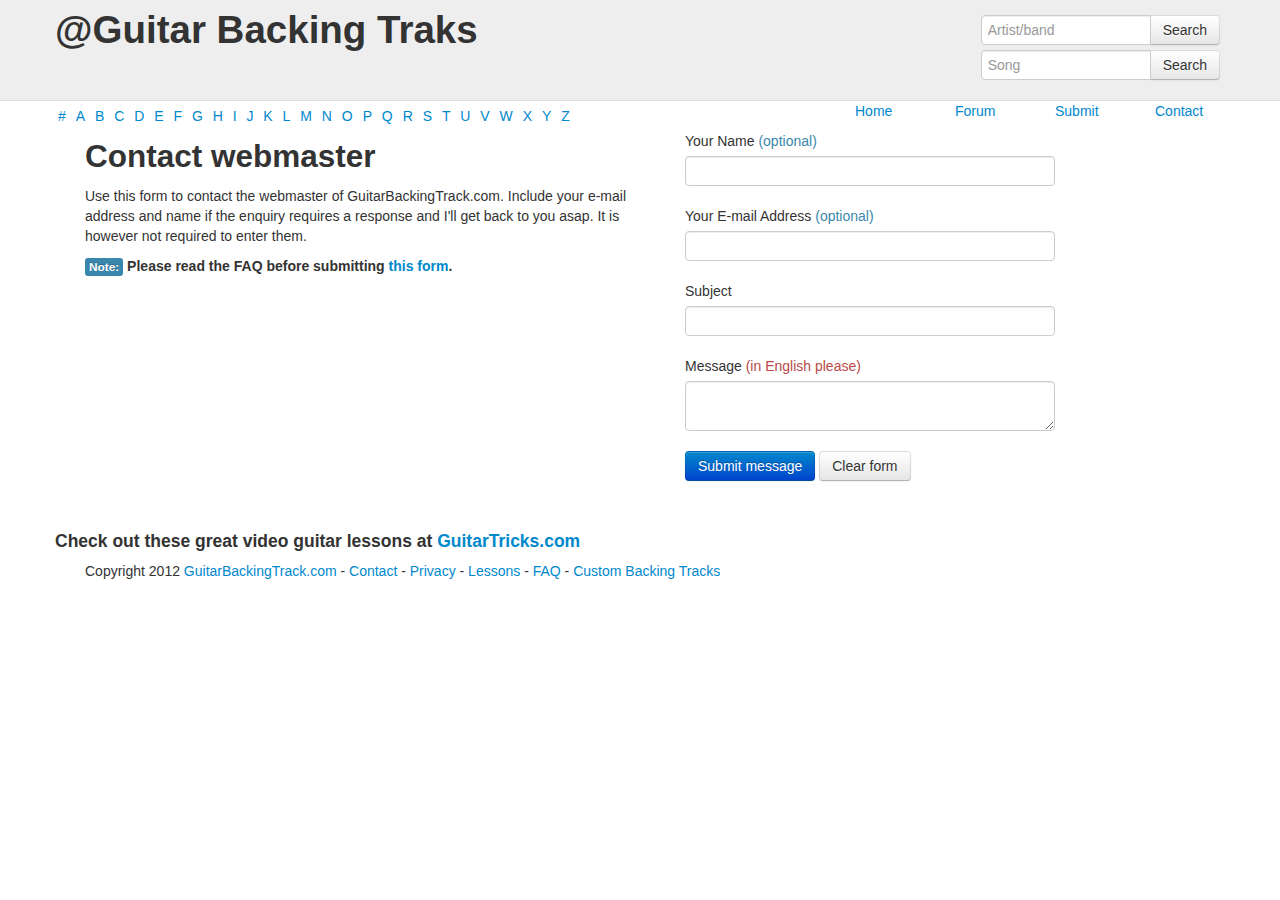
<file: contact.html>
<!DOCTYPE html>
<html lang="en"><head>
<meta http-equiv="content-type" content="text/html; charset=UTF-8">
	<title>@Contact</title>
	<meta charset="UTF-8">
	<meta name="description" content="">
	<meta name="keywords" content="">
	<meta name="author" content="">
	<meta name="viewport" content="width=device-width, initial-scale=1.0">
	<!-- bootstrap -->
	<link rel="stylesheet" type="text/css" href="contact_arquivos/bootstrap.css">
	<link rel="stylesheet" type="text/css" href="contact_arquivos/bootstrap_002.css">
	<link rel="stylesheet" type="text/css" href="contact_arquivos/bootstrap-responsive.css">
	<link rel="stylesheet" type="text/css" href="contact_arquivos/bootstrap-responsive_002.css">
	<!-- Your stuff -->
	<link rel="stylesheet" type="text/css" href="contact_arquivos/css.css">
  <!-- Include Sidr bundled CSS theme -->
  <link rel="stylesheet" href="contact_arquivos/jquery.css">
  <!-- Include jQuery -->
  <script type="text/javascript" src="contact_arquivos/jquery.js"></script>
  <!-- Include the Sidr JS -->
  <script src="contact_arquivos/jquery_002.js"></script>
	<style type="text/css" media="screen">
		.header{ padding-top: 10px; background-color: #eee; border-bottom: 1px solid #ddd;}
		.header h1, .header nav{ display: inline;}
		.input-append{ margin: 5px; }
		.menu-alfa a{text-decoration: none; padding: 3px;}
		nav .menu .menu-alfa{padding-top: 5px;}
		nav li{list-style: none;}
	</style>
<style class="firebugResetStyles" type="text/css" charset="utf-8">/* See license.txt for terms of usage */
/** reset styling **/
.firebugResetStyles {
    z-index: 2147483646 !important;
    top: 0 !important;
    left: 0 !important;
    display: block !important;
    border: 0 none !important;
    margin: 0 !important;
    padding: 0 !important;
    outline: 0 !important;
    min-width: 0 !important;
    max-width: none !important;
    min-height: 0 !important;
    max-height: none !important;
    position: fixed !important;
    transform: rotate(0deg) !important;
    transform-origin: 50% 50% !important;
    border-radius: 0 !important;
    box-shadow: none !important;
    background: transparent none !important;
    pointer-events: none !important;
    white-space: normal !important;
}
style.firebugResetStyles {
    display: none !important;
}

.firebugBlockBackgroundColor {
    background-color: transparent !important;
}

.firebugResetStyles:before, .firebugResetStyles:after {
    content: "" !important;
}
/**actual styling to be modified by firebug theme**/
.firebugCanvas {
    display: none !important;
}

/* * * * * * * * * * * * * * * * * * * * * * * * * * * * * * * * * * * * * * * * * * * * * * * * */
.firebugLayoutBox {
    width: auto !important;
    position: static !important;
}

.firebugLayoutBoxOffset {
    opacity: 0.8 !important;
    position: fixed !important;
}

.firebugLayoutLine {
    opacity: 0.4 !important;
    background-color: #000000 !important;
}

.firebugLayoutLineLeft, .firebugLayoutLineRight {
    width: 1px !important;
    height: 100% !important;
}

.firebugLayoutLineTop, .firebugLayoutLineBottom {
    width: 100% !important;
    height: 1px !important;
}

.firebugLayoutLineTop {
    margin-top: -1px !important;
    border-top: 1px solid #999999 !important;
}

.firebugLayoutLineRight {
    border-right: 1px solid #999999 !important;
}

.firebugLayoutLineBottom {
    border-bottom: 1px solid #999999 !important;
}

.firebugLayoutLineLeft {
    margin-left: -1px !important;
    border-left: 1px solid #999999 !important;
}

/* * * * * * * * * * * * * * * * * * * * * * * * * * * * * * * * * * * * * * * * * * * * * * * * */
.firebugLayoutBoxParent {
    border-top: 0 none !important;
    border-right: 1px dashed #E00 !important;
    border-bottom: 1px dashed #E00 !important;
    border-left: 0 none !important;
    position: fixed !important;
    width: auto !important;
}

.firebugRuler{
    position: absolute !important;
}

.firebugRulerH {
    top: -15px !important;
    left: 0 !important;
    width: 100% !important;
    height: 14px !important;
    background: url("data:image/png,%89PNG%0D%0A%1A%0A%00%00%00%0DIHDR%00%00%13%88%00%00%00%0E%08%02%00%00%00L%25a%0A%00%00%00%04gAMA%00%00%D6%D8%D4OX2%00%00%00%19tEXtSoftware%00Adobe%20ImageReadyq%C9e%3C%00%00%04%F8IDATx%DA%EC%DD%D1n%E2%3A%00E%D1%80%F8%FF%EF%E2%AF2%95%D0D4%0E%C1%14%B0%8Fa-%E9%3E%CC%9C%87n%B9%81%A6W0%1C%A6i%9A%E7y%0As8%1CT%A9R%A5J%95*U%AAT%A9R%A5J%95*U%AAT%A9R%A5J%95*U%AAT%A9R%A5J%95*U%AAT%A9R%A5J%95*U%AAT%A9R%A5J%95*U%AAT%A9R%A5J%95*U%AATE9%FE%FCw%3E%9F%AF%2B%2F%BA%97%FDT%1D~K(%5C%9D%D5%EA%1B%5C%86%B5%A9%BDU%B5y%80%ED%AB*%03%FAV9%AB%E1%CEj%E7%82%EF%FB%18%BC%AEJ8%AB%FA'%D2%BEU9%D7U%ECc0%E1%A2r%5DynwVi%CFW%7F%BB%17%7Dy%EACU%CD%0E%F0%FA%3BX%FEbV%FEM%9B%2B%AD%BE%AA%E5%95v%AB%AA%E3E5%DCu%15rV9%07%B5%7F%B5w%FCm%BA%BE%AA%FBY%3D%14%F0%EE%C7%60%0EU%AAT%A9R%A5J%95*U%AAT%A9R%A5J%95*U%AAT%A9R%A5J%95*U%AAT%A9R%A5J%95*U%AAT%A9R%A5JU%88%D3%F5%1F%AE%DF%3B%1B%F2%3E%DAUCNa%F92%D02%AC%7Dm%F9%3A%D4%F2%8B6%AE*%BF%5C%C2Ym~9g5%D0Y%95%17%7C%C8c%B0%7C%18%26%9CU%CD%13i%F7%AA%90%B3Z%7D%95%B4%C7%60%E6E%B5%BC%05%B4%FBY%95U%9E%DB%FD%1C%FC%E0%9F%83%7F%BE%17%7DkjMU%E3%03%AC%7CWj%DF%83%9An%BCG%AE%F1%95%96yQ%0Dq%5Dy%00%3Et%B5'%FC6%5DS%95pV%95%01%81%FF'%07%00%00%00%00%00%00%00%00%00%F8x%C7%F0%BE%9COp%5D%C9%7C%AD%E7%E6%EBV%FB%1E%E0(%07%E5%AC%C6%3A%ABi%9C%8F%C6%0E9%AB%C0'%D2%8E%9F%F99%D0E%B5%99%14%F5%0D%CD%7F%24%C6%DEH%B8%E9rV%DFs%DB%D0%F7%00k%FE%1D%84%84%83J%B8%E3%BA%FB%EF%20%84%1C%D7%AD%B0%8E%D7U%C8Y%05%1E%D4t%EF%AD%95Q%BF8w%BF%E9%0A%BF%EB%03%00%00%00%00%00%00%00%00%00%B8vJ%8E%BB%F5%B1u%8Cx%80%E1o%5E%CA9%AB%CB%CB%8E%03%DF%1D%B7T%25%9C%D5(%EFJM8%AB%CC'%D2%B2*%A4s%E7c6%FB%3E%FA%A2%1E%80~%0E%3E%DA%10x%5D%95Uig%15u%15%ED%7C%14%B6%87%A1%3B%FCo8%A8%D8o%D3%ADO%01%EDx%83%1A~%1B%9FpP%A3%DC%C6'%9C%95gK%00%00%00%00%00%00%00%00%00%20%D9%C9%11%D0%C0%40%AF%3F%EE%EE%92%94%D6%16X%B5%BCMH%15%2F%BF%D4%A7%C87%F1%8E%F2%81%AE%AAvzr%DA2%ABV%17%7C%E63%83%E7I%DC%C6%0Bs%1B%EF6%1E%00%00%00%00%00%00%00%00%00%80cr%9CW%FF%7F%C6%01%0E%F1%CE%A5%84%B3%CA%BC%E0%CB%AA%84%CE%F9%BF)%EC%13%08WU%AE%AB%B1%AE%2BO%EC%8E%CBYe%FE%8CN%ABr%5Dy%60~%CFA%0D%F4%AE%D4%BE%C75%CA%EDVB%EA(%B7%F1%09g%E5%D9%12%00%00%00%00%00%00%00%00%00H%F6%EB%13S%E7y%5E%5E%FB%98%F0%22%D1%B2'%A7%F0%92%B1%BC%24z3%AC%7Dm%60%D5%92%B4%7CEUO%5E%F0%AA*%3BU%B9%AE%3E%A0j%94%07%A0%C7%A0%AB%FD%B5%3F%A0%F7%03T%3Dy%D7%F7%D6%D4%C0%AAU%D2%E6%DFt%3F%A8%CC%AA%F2%86%B9%D7%F5%1F%18%E6%01%F8%CC%D5%9E%F0%F3z%88%AA%90%EF%20%00%00%00%00%00%00%00%00%00%C0%A6%D3%EA%CFi%AFb%2C%7BB%0A%2B%C3%1A%D7%06V%D5%07%A8r%5D%3D%D9%A6%CAu%F5%25%CF%A2%99%97zNX%60%95%AB%5DUZ%D5%FBR%03%AB%1C%D4k%9F%3F%BB%5C%FF%81a%AE%AB'%7F%F3%EA%FE%F3z%94%AA%D8%DF%5B%01%00%00%00%00%00%00%00%00%00%8E%FB%F3%F2%B1%1B%8DWU%AAT%A9R%A5J%95*U%AAT%A9R%A5J%95*U%AAT%A9R%A5J%95*U%AAT%A9R%A5J%95*U%AAT%A9R%A5J%95*U%AAT%A9R%A5J%95*U%AAT%A9R%A5J%95*UiU%C7%BBe%E7%F3%B9%CB%AAJ%95*U%AAT%A9R%A5J%95*U%AAT%A9R%A5J%95*U%AAT%A9R%A5J%95*U%AAT%A9R%A5J%95*U%AAT%A9R%A5J%95*U%AAT%A9R%A5J%95*U%AAT%A9R%A5*%AAj%FD%C6%D4%5Eo%90%B5Z%ADV%AB%D5j%B5Z%ADV%AB%D5j%B5Z%ADV%AB%D5j%B5Z%ADV%AB%D5j%B5Z%ADV%AB%D5j%B5Z%ADV%AB%D5j%B5Z%ADV%AB%D5j%B5%86%AF%1B%9F%98%DA%EBm%BBV%AB%D5j%B5Z%ADV%AB%D5j%B5Z%ADV%AB%D5j%B5Z%ADV%AB%D5j%B5Z%ADV%AB%D5j%B5Z%ADV%AB%D5j%B5Z%ADV%AB%D5j%B5Z%AD%D6%E4%F58%01%00%00%00%00%00%00%00%00%00%00%00%00%00%40%85%7F%02%0C%008%C2%D0H%16j%8FX%00%00%00%00IEND%AEB%60%82") repeat-x !important;
    border-top: 1px solid #BBBBBB !important;
    border-right: 1px dashed #BBBBBB !important;
    border-bottom: 1px solid #000000 !important;
}

.firebugRulerV {
    top: 0 !important;
    left: -15px !important;
    width: 14px !important;
    height: 100% !important;
    background: url("data:image/png,%89PNG%0D%0A%1A%0A%00%00%00%0DIHDR%00%00%00%0E%00%00%13%88%08%02%00%00%00%0E%F5%CB%10%00%00%00%04gAMA%00%00%D6%D8%D4OX2%00%00%00%19tEXtSoftware%00Adobe%20ImageReadyq%C9e%3C%00%00%06~IDATx%DA%EC%DD%D1v%A20%14%40Qt%F1%FF%FF%E4%97%D9%07%3BT%19%92%DC%40(%90%EEy%9A5%CB%B6%E8%F6%9Ac%A4%CC0%84%FF%DC%9E%CF%E7%E3%F1%88%DE4%F8%5D%C7%9F%2F%BA%DD%5E%7FI%7D%F18%DDn%BA%C5%FB%DF%97%BFk%F2%10%FF%FD%B4%F2M%A7%FB%FD%FD%B3%22%07p%8F%3F%AE%E3%F4S%8A%8F%40%EEq%9D%BE8D%F0%0EY%A1Uq%B7%EA%1F%81%88V%E8X%3F%B4%CEy%B7h%D1%A2E%EBohU%FC%D9%AF2fO%8BBeD%BE%F7X%0C%97%A4%D6b7%2Ck%A5%12%E3%9B%60v%B7r%C7%1AI%8C%BD%2B%23r%00c0%B2v%9B%AD%CA%26%0C%1Ek%05A%FD%93%D0%2B%A1u%8B%16-%95q%5Ce%DCSO%8E%E4M%23%8B%F7%C2%FE%40%BB%BD%8C%FC%8A%B5V%EBu%40%F9%3B%A72%FA%AE%8C%D4%01%CC%B5%DA%13%9CB%AB%E2I%18%24%B0n%A9%0CZ*Ce%9C%A22%8E%D8NJ%1E%EB%FF%8F%AE%CAP%19*%C3%BAEKe%AC%D1%AAX%8C*%DEH%8F%C5W%A1e%AD%D4%B7%5C%5B%19%C5%DB%0D%EF%9F%19%1D%7B%5E%86%BD%0C%95%A12%AC%5B*%83%96%CAP%19%F62T%86%CAP%19*%83%96%CA%B8Xe%BC%FE)T%19%A1%17xg%7F%DA%CBP%19*%C3%BA%A52T%86%CAP%19%F62T%86%CA%B0n%A9%0CZ%1DV%C6%3D%F3%FCH%DE%B4%B8~%7F%5CZc%F1%D6%1F%AF%84%F9%0F6%E6%EBVt9%0E~%BEr%AF%23%B0%97%A12T%86%CAP%19%B4T%86%CA%B8Re%D8%CBP%19*%C3%BA%A52huX%19%AE%CA%E5%BC%0C%7B%19*CeX%B7h%A9%0C%95%E1%BC%0C%7B%19*CeX%B7T%06%AD%CB%5E%95%2B%BF.%8F%C5%97%D5%E4%7B%EE%82%D6%FB%CF-%9C%FD%B9%CF%3By%7B%19%F62T%86%CA%B0n%D1R%19*%A3%D3%CA%B0%97%A12T%86uKe%D0%EA%B02*%3F1%99%5DB%2B%A4%B5%F8%3A%7C%BA%2B%8Co%7D%5C%EDe%A8%0C%95a%DDR%19%B4T%C66%82fA%B2%ED%DA%9FC%FC%17GZ%06%C9%E1%B3%E5%2C%1A%9FoiB%EB%96%CA%A0%D5qe4%7B%7D%FD%85%F7%5B%ED_%E0s%07%F0k%951%ECr%0D%B5C%D7-g%D1%A8%0C%EB%96%CA%A0%A52T%C6)*%C3%5E%86%CAP%19%D6-%95A%EB*%95q%F8%BB%E3%F9%AB%F6%E21%ACZ%B7%22%B7%9B%3F%02%85%CB%A2%5B%B7%BA%5E%B7%9C%97%E1%BC%0C%EB%16-%95%A12z%AC%0C%BFc%A22T%86uKe%D0%EA%B02V%DD%AD%8A%2B%8CWhe%5E%AF%CF%F5%3B%26%CE%CBh%5C%19%CE%CB%B0%F3%A4%095%A1%CAP%19*Ce%A8%0C%3BO*Ce%A8%0C%95%A12%3A%AD%8C%0A%82%7B%F0v%1F%2FD%A9%5B%9F%EE%EA%26%AF%03%CA%DF9%7B%19*Ce%A8%0C%95%A12T%86%CA%B8Ze%D8%CBP%19*Ce%A8%0C%95%D1ae%EC%F7%89I%E1%B4%D7M%D7P%8BjU%5C%BB%3E%F2%20%D8%CBP%19*Ce%A8%0C%95%A12T%C6%D5*%C3%5E%86%CAP%19*Ce%B4O%07%7B%F0W%7Bw%1C%7C%1A%8C%B3%3B%D1%EE%AA%5C%D6-%EBV%83%80%5E%D0%CA%10%5CU%2BD%E07YU%86%CAP%19*%E3%9A%95%91%D9%A0%C8%AD%5B%EDv%9E%82%FFKOee%E4%8FUe%A8%0C%95%A12T%C6%1F%A9%8C%C8%3D%5B%A5%15%FD%14%22r%E7B%9F%17l%F8%BF%ED%EAf%2B%7F%CF%ECe%D8%CBP%19*Ce%A8%0C%95%E1%93~%7B%19%F62T%86%CAP%19*Ce%A8%0C%E7%13%DA%CBP%19*Ce%A8%0CZf%8B%16-Z%B4h%D1R%19f%8B%16-Z%B4h%D1R%19%B4%CC%16-Z%B4h%D1R%19%B4%CC%16-Z%B4h%D1%A2%A52%CC%16-Z%B4h%D1%A2%A52h%99-Z%B4h%D1%A2%A52h%99-Z%B4h%D1%A2EKe%98-Z%B4h%D1%A2EKe%D02%5B%B4h%D1%A2EKe%D02%5B%B4h%D1%A2E%8B%96%CA0%5B%B4h%D1%A2E%8B%96%CA%A0e%B6h%D1%A2E%8B%96%CA%A0e%B6h%D1%A2E%8B%16-%95a%B6h%D1%A2E%8B%16-%95A%CBl%D1%A2E%8B%16-%95A%CBl%D1%A2E%8B%16-Z*%C3l%D1%A2E%8B%16-Z*%83%96%D9%A2E%8B%16-Z*%83%96%D9%A2E%8B%16-Z%B4T%86%D9%A2E%8B%16-Z%B4T%06-%B3E%8B%16-Z%B4T%06-%B3E%8B%16-Z%B4h%A9%0C%B3E%8B%16-Z%B4h%A9%0CZf%8B%16-Z%B4h%A9%0CZf%8B%16-Z%B4h%D1R%19f%8B%16-Z%B4h%D1R%19%B4%CC%16-Z%B4h%D1R%19%B4%CC%16-Z%B4h%D1%A2%A52%CC%16-Z%B4h%D1%A2%A52h%99-Z%B4h%D1%A2%A52h%99-Z%B4h%D1%A2EKe%98-Z%B4h%D1%A2EKe%D02%5B%B4h%D1%A2EKe%D02%5B%B4h%D1%A2E%8B%96%CA0%5B%B4h%D1%A2E%8B%96%CA%A0e%B6h%D1%A2E%8B%96%CA%A0e%B6h%D1%A2E%8B%16-%95a%B6h%D1%A2E%8B%16-%95A%CBl%D1%A2E%8B%16-%95A%CBl%D1%A2E%8B%16-Z*%C3l%D1%A2E%8B%16-Z*%83%96%D9%A2E%8B%16-Z*%83%96%D9%A2E%8B%16-Z%B4T%86%D9%A2E%8B%16-Z%B4T%06-%B3E%8B%16-Z%B4T%06-%B3E%8B%16-Z%B4h%A9%0C%B3E%8B%16-Z%B4h%A9%0CZf%8B%16-Z%B4h%A9%0CZf%8B%16-Z%B4h%D1R%19f%8B%16-Z%B4h%D1R%19%B4%CC%16-Z%B4h%D1R%19%B4%CC%16-Z%B4h%D1%A2%A52%CC%16-Z%B4h%D1%A2%A52h%99-Z%B4h%D1%A2%A52h%99-Z%B4h%D1%A2EKe%98-Z%B4h%D1%A2EKe%D02%5B%B4h%D1%A2EKe%D02%5B%B4h%D1%A2E%8B%96%CA0%5B%B4h%D1%A2E%8B%96%CA%A0e%B6h%D1%A2E%8B%96%CA%A0e%B6h%D1%A2E%8B%16-%95a%B6h%D1%A2E%8B%16-%95A%CBl%D1%A2E%8B%16-%95A%CBl%D1%A2E%8B%16-Z*%C3l%D1%A2E%8B%16-Z*%83%96%D9%A2E%8B%16-Z*%83%96%D9%A2E%8B%16-Z%B4T%86%D9%A2E%8B%16-Z%B4T%06-%B3E%8B%16-Z%B4%AE%A4%F5%25%C0%00%DE%BF%5C'%0F%DA%B8q%00%00%00%00IEND%AEB%60%82") repeat-y !important;
    border-left: 1px solid #BBBBBB !important;
    border-right: 1px solid #000000 !important;
    border-bottom: 1px dashed #BBBBBB !important;
}

.overflowRulerX > .firebugRulerV {
    left: 0 !important;
}

.overflowRulerY > .firebugRulerH {
    top: 0 !important;
}

/* * * * * * * * * * * * * * * * * * * * * * * * * * * * * * * * * * * * * * * * * * * * * * * * */
.fbProxyElement {
    position: fixed !important;
    pointer-events: auto !important;
}
</style></head>
<body>

		<!-- cabeçalho da página -->
		<header class="header">
			<div class="container">
				<h1>@Guitar Backing Traks</h1>
				<form class="form form-horizontal pull-right">
					<div class="input-append">
						<input class="span2" placeholder="Artist/band" type="text"><button type="submit" class="btn search-query">Search</button>
					</div><br>
					<div class="input-append">
						<input class="span2" placeholder="Song" type="text"><button type="submit" class="btn search-query">Search</button>
					</div>
				</form>
			</div>
		</header>

		<div class="container">

			<!-- menu de links -->
			<nav>
				<div class="menu">
				<ul class="pull-right">
					<li class="span1"><a href="index.html">Home</a></li>
					<li class="span1"><a href="">Forum</a></li>
					<li class="span1"><a href="submit.html">Submit</a></li>
					<li class="span1"><a href="contact.html">Contact</a></li>
				</ul>
				
					<div class="menu-alfa">
						<a href="list.html">#</a>
						<a href="#">A</a>
						<a href="#">B</a>
						<a href="#">C</a>
						<a href="#">D</a>
						<a href="#">E</a>
						<a href="#">F</a>
						<a href="#">G</a>
						<a href="#">H</a>
						<a href="#">I</a>
						<a href="#">J</a>
						<a href="#">K</a>
						<a href="#">L</a>
						<a href="#">M</a>
						<a href="#">N</a>
						<a href="#">O</a>
						<a href="#">P</a>
						<a href="#">Q</a>
						<a href="#">R</a>
						<a href="#">S</a>
						<a href="#">T</a>
						<a href="#">U</a>
						<a href="#">V</a>
						<a href="#">W</a>
						<a href="#">X</a>
						<a href="#">Y</a>
						<a href="#">Z</a>
					</div>
				</div>

				<!-- menus responsivos (a opção menu só ira aparecer quando a tela fica menor )-->
			    <div id="mobile-header">
			    	<div class="navbar navbar-fixed-top">
      				<div class="navbar-inner">
       					<div class="container">
       					 	<a class="brand" href="#">@Guitar Backing Traks</a>
			    				<a id="responsive-menu-button" class="btn pull-right" href="#sidr-main">Menu</a>
			    			</div>
			    		</div>
			    	</div>
			    </div>
			    <div id="navigation">
			    	<div id="sidr-remote-content">
				      <ul>
				        <li><a href="index.html">Home</a></li>
				        <li><a href="submit.html">Submit</a></li>
				        <li><a href="contact.html">Contact</a></li>
				        <li><a href="#">Forum</a></li>
				      </ul>
				      <form>
				      	<div class="input-append">
				        	<input class="pull-left" placeholder="Search..." type="text">
				        	<input class="btn" right="search" type="submit">
				        </div>
				      </form>
				    </div>
			    </div>
			    <script>
			        $('#responsive-menu-button').sidr({
			          name: 'sidr-main',
			          source: '#navigation'
			        });
			    </script>
			</nav>

			<div class="container">

				<section>
					<div class="span6">
					<h2>Contact webmaster</h2>

					<p>Use this form to contact the webmaster of GuitarBackingTrack.com. 
					Include your e-mail address and name if the enquiry requires a response 
					and I'll get back to you asap. It is however not required to enter them.</p>

					<p><strong><span class="label label-info">Note:</span> Please read the FAQ before submitting <a href="">this form</a>.</strong></p>
				</div>
				<form class="form form-horizontal span4">
					<div class="control-group">
						<label for="inputName">Your Name <span class="text-info">(optional)</span></label>
							<input class="span4" id="inputName" type="text">
					</div>
					<div class="control-group">
							<label for="inputEmail">Your E-mail Address <span class="text-info">(optional)</span></label>
							<input class="span4" id="inputEmail" type="text">
					</div>
					<div class="control-group">
							<label for="inputSubject">Subject</label>
							<input class="span4" id="inputSubject" type="text">
					</div>
					<div class="control-group">
							<label for="textarea">Message <span class="text-error">(in English please)</span></label> 
							<textarea id="textarea" class="span4"></textarea>
					</div>
					<div class="control-group">
							<input class="btn btn-primary" value="Submit message" type="submit">
							<input class="btn" value="Clear form" type="button">
					</div>
				</form>
			
				</section>

			<div class="pull-left">
				<div class="container">
					<p></p><h4>Check out these great video guitar lessons at <a href="">GuitarTricks.com</a></h4><p></p>
				</div>
			</div>

			<footer class="span12">
				<div class="container">
					<p>Copyright 2012 <a href="">GuitarBackingTrack.com</a> - <a href="">Contact</a> - <a href="">Privacy</a> - <a href="">Lessons</a> - <a href="">FAQ</a> - <a href="">Custom Backing Tracks</a></p>
			</div></footer>
		</div>
</div><div class="sidr left" id="sidr-main"><div class="sidr-inner">
			    	<div id="sidr-id-sidr-remote-content">
				      <ul>
				        <li><a href="index.html">Home</a></li>
				        <li><a href="submit.html">Submit</a></li>
				        <li><a href="contact.html">Contact</a></li>
				        <li><a href="#">Forum</a></li>
				      </ul>
				      <form>
				      	<div class="sidr-class-input-append">
				        	<input class="sidr-class-pull-left" placeholder="Search..." type="text">
				        	<input class="sidr-class-btn" right="search" type="submit">
				        </div>
				      </form>
				    </div>
			    </div></div>
 
 </body></html>
</file>
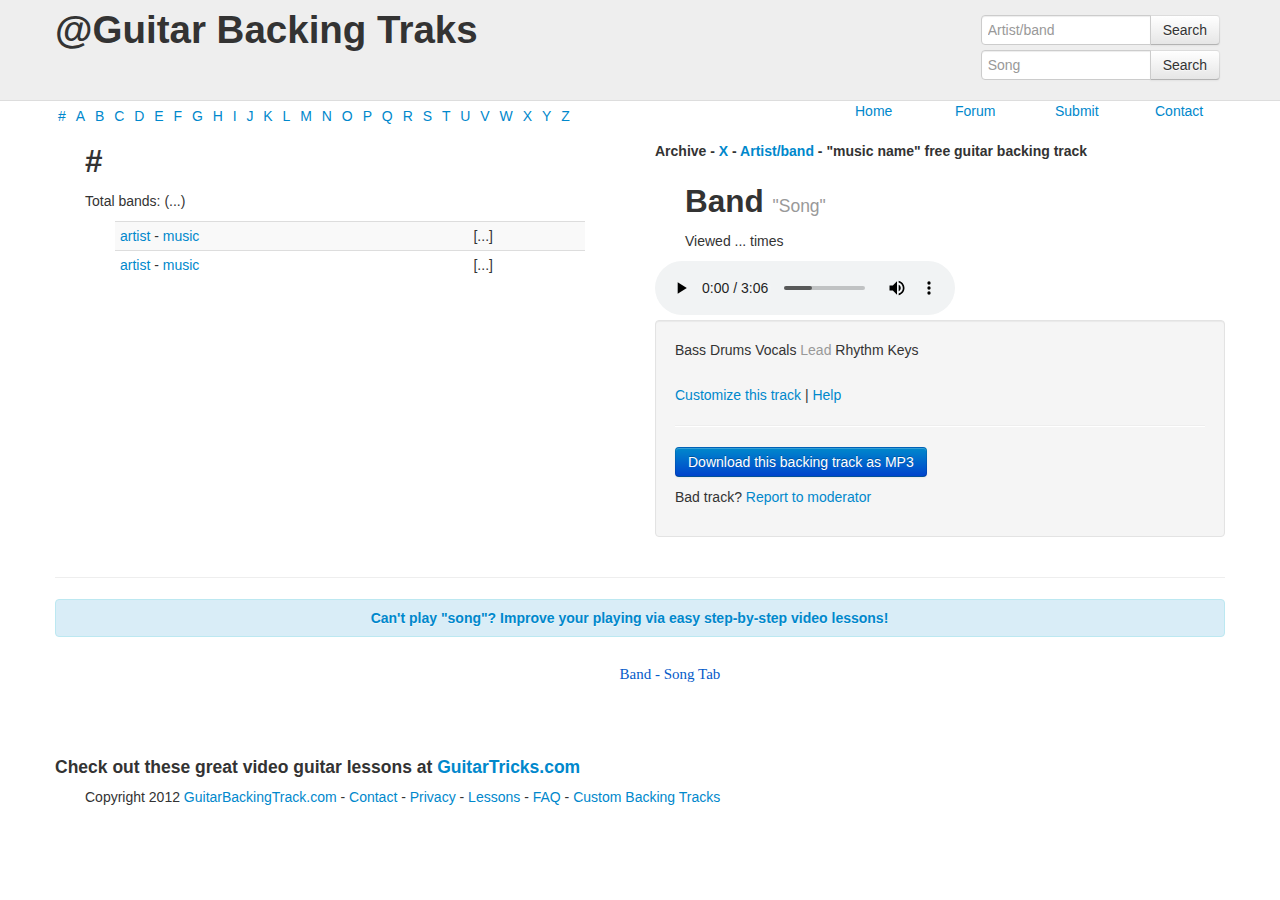
<file: control.html>
<!DOCTYPE html>
<html lang="en">
<head>
	<title>@Guitar Backing Tracks</title>
	<meta charset="UTF-8"/>
	<meta name="description" content=""/>
	<meta name="keywords" content=""/>
	<meta name="author" content=""/>
	<meta name="viewport" content="width=device-width, initial-scale=1.0"/>
	<!-- bootstrap -->
	<link rel="stylesheet" type="text/css" href="css/bootstrap.css" rel="stylesheet"/>
	<link rel="stylesheet" type="text/css" href="css/bootstrap.min.css" rel="stylesheet"/>
	<link rel="stylesheet" type="text/css" href="css/bootstrap-responsive.css" rel="stylesheet"/>
	<link rel="stylesheet" type="text/css" href="css/bootstrap-responsive.min.css" rel="stylesheet"/>
	<!-- Your stuff -->
	<link rel="stylesheet" type="text/css" href="stylesheets/css.css">
  	<!-- Include Sidr bundled CSS theme -->
  	<link rel="stylesheet" href="stylesheets/jquery.sidr.light.css">
  	<!-- Include jQuery -->
  	<script type="text/javascript" src="js/jquery.js"></script>
  	<!-- Include the Sidr JS -->
  	<script src="js/jquery.sidr.min.js"></script>
	<style type="text/css" media="screen">
		.header{ padding-top: 10px; background-color: #eee; border-bottom: 1px solid #ddd;}
		.header h1, .header nav{ display: inline;}
		.input-append{ margin: 5px; }
		.menu-alfa a{text-decoration: none; padding: 3px;}
		nav .menu .menu-alfa{padding-top: 5px;}
		nav li{list-style: none;}
	</style>
</head>
<body>
	<!-- cabeçalho da página -->
	<header class="header">
		<div class="container">
			<h1>@Guitar Backing Traks</h1>
			<form class="form form-horizontal pull-right">
				<div class="input-append">
					<input type="text" class="span2" placeholder="Artist/band"><button type="submit" class="btn search-query">Search</button>
				</div><br>
				<div class="input-append">
					<input type="text" class="span2" placeholder="Song"><button type="submit" class="btn search-query">Search</button>
				</div>
			</form>
		</div>
	</header>

	<div class="container">

		<!-- menu de links -->
		<nav>
			<div class="menu">
			<ul class="pull-right">
				<li class="span1"><a href="index.html">Home</a></li>
				<li class="span1"><a href="">Forum</a></li>
				<li class="span1"><a href="submit.html">Submit</a></li>
				<li class="span1"><a href="contact.html">Contact</a></li>
			</ul>
			
				<div class="menu-alfa">
					<a href="list.html">#</a>
					<a href="#">A</a>
					<a href="#">B</a>
					<a href="#">C</a>
					<a href="#">D</a>
					<a href="#">E</a>
					<a href="#">F</a>
					<a href="#">G</a>
					<a href="#">H</a>
					<a href="#">I</a>
					<a href="#">J</a>
					<a href="#">K</a>
					<a href="#">L</a>
					<a href="#">M</a>
					<a href="#">N</a>
					<a href="#">O</a>
					<a href="#">P</a>
					<a href="#">Q</a>
					<a href="#">R</a>
					<a href="#">S</a>
					<a href="#">T</a>
					<a href="#">U</a>
					<a href="#">V</a>
					<a href="#">W</a>
					<a href="#">X</a>
					<a href="#">Y</a>
					<a href="#">Z</a>
				</div>
			</div>

			<!-- menus responsivos (a opção menu só ira aparecer quando a tela fica menor )-->
		    <div id="mobile-header">
		    	<div class="navbar navbar-fixed-top">
  				<div class="navbar-inner">
   					<div class="container">
   					 	<a class="brand" href="#">@Guitar Backing Traks</a>
		    				<a id="responsive-menu-button" class="btn pull-right" href="#sidr-main">Menu</a>
		    			</div>
		    		</div>
		    	</div>
		    </div>
		    <div id="navigation">
		    	<div id="sidr-remote-content">
			      <ul>
			        <li><a href="index.html">Home</a></li>
			        <li><a href="submit.html">Submit</a></li>
			        <li><a href="contact.html">Contact</a></li>
			        <li><a href="#">Forum</a></li>
			      </ul>
			      <form>
			      	<div class="input-append">
			        	<input type="text" class="pull-left" placeholder="Search...">
			        	<input type="submit" class="btn" right="search">
			        </div>
			      </form>
			    </div>
		    </div>
		    <script>
		        $('#responsive-menu-button').sidr({
		          name: 'sidr-main',
		          source: '#navigation'
		        });
		    </script>
		</nav>
				<!-- primeira section -->
				<section class="pull-left">
					<div class="container">
						<div class="span5">
							<table class="table table-condensed table-striped span5">
								<div>
									<div class="control-group">
										<label class=""><h2>#</h2></label>
									</div>
									<div class="control-group">
										<p>Total bands: (...)</p>
									</div>
								
								</div>
								<tr>
									<td><a href="#">artist</a> - <a href="#">music</a></td>
									<td>[...]</td>
								</tr>
								<tr>
									<td><a href="#">artist</a> - <a href="#">music</a></td>
									<td>[...]</td>
								</tr>
							</table>
						</div>
						<div class="play-box span6 pull-right">
							<p><h5>Archive - <a href="#">X</a> - <a href="#">Artist/band</a> - "music name"
							free guitar backing track</h5></p>
							<div>
								<h2 class="span6">Band <small>"Song"</small></h2>
								<p class="span6">Viewed ... times</p>
								<audio controls>
    						<source src="mp3/audio.mp3" type="audio/mpeg">
      					Seu navegador não suporta audio.
  						</audio>
  						<div class="well">
  								<label><span>Bass</span> <span>Drums</span> <span>Vocals</span> <span class="muted">Lead</span> <span>Rhythm</span> <span>Keys</span></label><br>      			
  							<p><a href="#">Customize this track</a> | <a href="">Help</a></p>
  							<hr>
  							<p><a class="btn btn-primary" href="mp3/audio.mp3" download>Download this backing track as MP3</a></p>
  							<p>Bad track? <a href="#">Report to moderator</a></p>
  						</div>
							</div>	
						</div>
					</div>
					<hr>
					<p class="alert alert-info text-center"><a href="#"><strong>Can't play "song"? Improve your playing via easy step-by-step video lessons!</strong></a></p>
				</section>
				<!-- tab no songster -->
				<div class="tab-song span12">
					<div class="container">
						<a style="display: block; width: 728px; height: 90px; background-image: url('http://s3.amazonaws.com/images.tirbojn.com/728x90_animation.gif'); font-family: Tahoma; font-size: 15px; color: #055bc9; font-weight: normal; text-decoration: none; margin: auto;" href="http://adclick.g.doubleclick.net/aclk%253Fsa%253DL%2526ai%[base64]%2526num%253D0%2526sig%253DAOD64_2qvx4LmwIvPXPO4BO-2UMviW_ANg%2526client%253Dca-pub-5466549699047272%2526adurl%253Dhttp://www.songsterr.com/a/wa/bestMatchForQueryString?s=Bark At The Moon&amp;a=Ozzy Osbourne" target="_blank">
						<div style="margin:0 auto; padding-top:7px; width:700px; overflow: hidden; text-align: center; overflow: hidden; white-space: nowrap;">Band - Song Tab</div></a>
					</div>
				</div>
				<div class="pull-left">
					<div class="container">
						<p><h4>Check out these great video guitar lessons at <a href="">GuitarTricks.com</a></h4></p>
					</div>
				</div>		
			<footer class="span12">
				<div class="container">
					<p>Copyright 2012 <a href="">GuitarBackingTrack.com</a> - <a href="">Contact</a> - <a href="">Privacy</a> - <a href="">Lessons</a> - <a href="">FAQ</a> - <a href="">Custom Backing Tracks</a></p
				</div>
			</footer>
		</div>					
</body> 
</html>
</file>
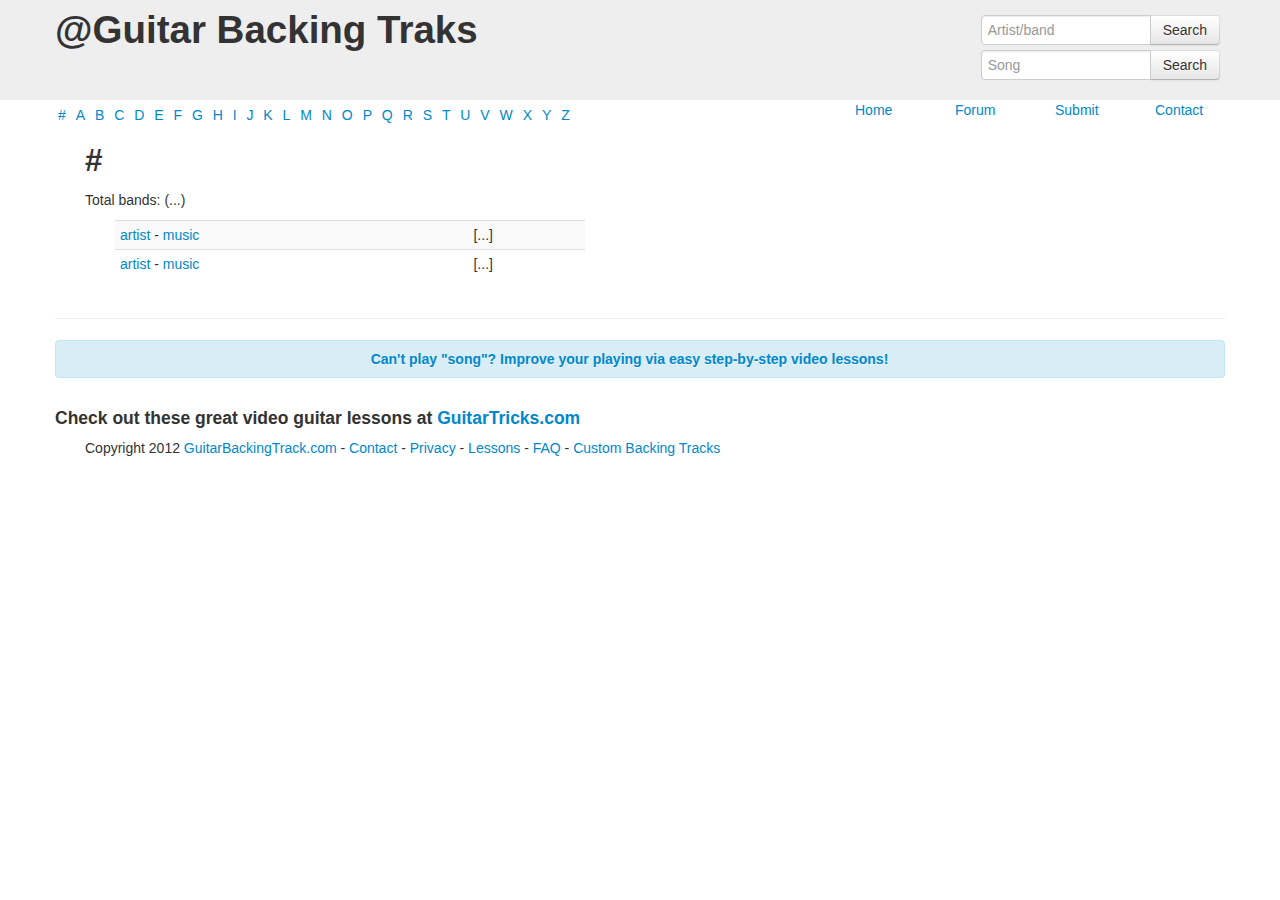
<file: list.html>
<!DOCTYPE html>
<html lang="en">
<head>
	<title>@Guitar Backing Tracks</title>
	<meta charset="UTF-8">
	<meta name="description" content=""/>
	<meta name="keywords" content=""/>
	<meta name="author" content=""/>
	<meta name="viewport" content="width=device-width, initial-scale=1.0"/>
	<!-- bootstrap -->
	<link rel="stylesheet" type="text/css" href="css/bootstrap.css" rel="stylesheet"/>
	<link rel="stylesheet" type="text/css" href="css/bootstrap.min.css" rel="stylesheet"/>
	<link rel="stylesheet" type="text/css" href="css/bootstrap-responsive.css" rel="stylesheet"/>
	<link rel="stylesheet" type="text/css" href="css/bootstrap-responsive.min.css" rel="stylesheet"/>
	<!-- Your stuff -->
	<link rel="stylesheet" type="text/css" href="stylesheets/css.css">
  <!-- Include Sidr bundled CSS theme -->
  <link rel="stylesheet" href="stylesheets/jquery.sidr.light.css">
  <!-- Include jQuery -->
  <script type="text/javascript" src="js/jquery.js"></script>
  <!-- Include the Sidr JS -->
  <script src="js/jquery.sidr.min.js"></script>
	<style type="text/css" media="screen">
		.header{ padding-top: 10px; background-color: #eee; }
		.header h1, .header nav{ display: inline; }
		.input-append{ margin: 5px; }
		.menu-alfa a{text-decoration: none; padding: 3px;}
		audio{padding-top: 20px; padding-bottom: 20px;}
		.play-box{border: 1px solid #eee; border-radius: 10px; padding: 10px;box-shadow: 0px 0px 8px #eee;}
		nav .menu .menu-alfa{padding-top: 5px;}
		nav li{list-style: none;}
	</style>
	<script type="text/javascript" src="js/jquery.js"></script>
</head>
<body>

		<!-- cabeçalho da página -->
		<header class="header">
			<div class="container">
				<h1>@Guitar Backing Traks</h1>
				<form class="form form-horizontal pull-right">
					<div class="input-append">
						<input type="text" class="span2" placeholder="Artist/band"><button type="submit" class="btn search-query">Search</button>
					</div><br>
					<div class="input-append">
						<input type="text" class="span2" placeholder="Song"><button type="submit" class="btn search-query">Search</button>
					</header>				
				</form>
			</div> <!-- /container -->	
		</div>

		<div class="container">

			<!-- menu de links -->
			<nav>
				<div class="menu">
				<ul class="pull-right">
					<li class="span1"><a href="index.html">Home</a></li>
					<li class="span1"><a href="">Forum</a></li>
					<li class="span1"><a href="submit.html">Submit</a></li>
					<li class="span1"><a href="contact.html">Contact</a></li>
				</ul>
				
					<div class="menu-alfa">
						<a href="list.html">#</a>
						<a href="#">A</a>
						<a href="#">B</a>
						<a href="#">C</a>
						<a href="#">D</a>
						<a href="#">E</a>
						<a href="#">F</a>
						<a href="#">G</a>
						<a href="#">H</a>
						<a href="#">I</a>
						<a href="#">J</a>
						<a href="#">K</a>
						<a href="#">L</a>
						<a href="#">M</a>
						<a href="#">N</a>
						<a href="#">O</a>
						<a href="#">P</a>
						<a href="#">Q</a>
						<a href="#">R</a>
						<a href="#">S</a>
						<a href="#">T</a>
						<a href="#">U</a>
						<a href="#">V</a>
						<a href="#">W</a>
						<a href="#">X</a>
						<a href="#">Y</a>
						<a href="#">Z</a>
					</div>
				</div>

				<!-- menus responsivos (a opção menu só ira aparecer quando a tela fica menor )-->
			    <div id="mobile-header">
			    	<div class="navbar navbar-fixed-top">
      				<div class="navbar-inner">
       					<div class="container">
       					 	<a class="brand" href="#">@Guitar Backing Traks</a>
			    				<a id="responsive-menu-button" class="btn pull-right" href="#sidr-main">Menu</a>
			    			</div>
			    		</div>
			    	</div>
			    </div>
			    <div id="navigation">
			    	<div id="sidr-remote-content">
				      <ul>
				        <li><a href="index.html">Home</a></li>
				        <li><a href="submit.html">Submit</a></li>
				        <li><a href="contact.html">Contact</a></li>
				        <li><a href="#">Forum</a></li>
				      </ul>
				      <form>
				      	<div class="input-append">
				        	<input type="text" class="pull-left" placeholder="Search...">
				        	<input type="submit" class="btn" right="search">
				        </div>
				      </form>
				    </div>
			    </div>
			    <script>
			        $('#responsive-menu-button').sidr({
			          name: 'sidr-main',
			          source: '#navigation'
			        });
			    </script>
			</nav>
					<!-- primeira section -->
					<section class="pull-left">
						<div class="container">
							<div class="span5">
								<table class="table table-condensed table-striped span5">
									<div>
										<div class="control-group">
											<label class=""><h2>#</h2></label>
										</div>
										<div class="control-group">
											<p>Total bands: (...)</p>
										</div>
									
									</div>
									<tr>
										<td><a href="control.html">artist</a> - <a href="control.html">music</a></td>
										<td>[...]</td>
									</tr>
									<tr>
										<td><a href="control.html">artist</a> - <a href="control.html">music</a></td>
										<td>[...]</td>
									</tr>
								</table>
							</div>
							
						</div>
						<hr>
						<p class="alert alert-info text-center"><a href="#"><strong>Can't play "song"? Improve your playing via easy step-by-step video lessons!</strong></a></p>
					</section>
					<!-- links -->
					<div class="pull-left">
						<div class="container">
							<p><h4>Check out these great video guitar lessons at <a href="">GuitarTricks.com</a></h4></p>
						</div>
					</div>		
			<footer class="span12">
				<div class="container">
					<p>Copyright 2012 <a href="">GuitarBackingTrack.com</a> - <a href="">Contact</a> - <a href="">Privacy</a> - <a href="">Lessons</a> - <a href="">FAQ</a> - <a href="">Custom Backing Tracks</a></p
				</div>
			</footer>
		</div>					
</body> 
</html>
</file>
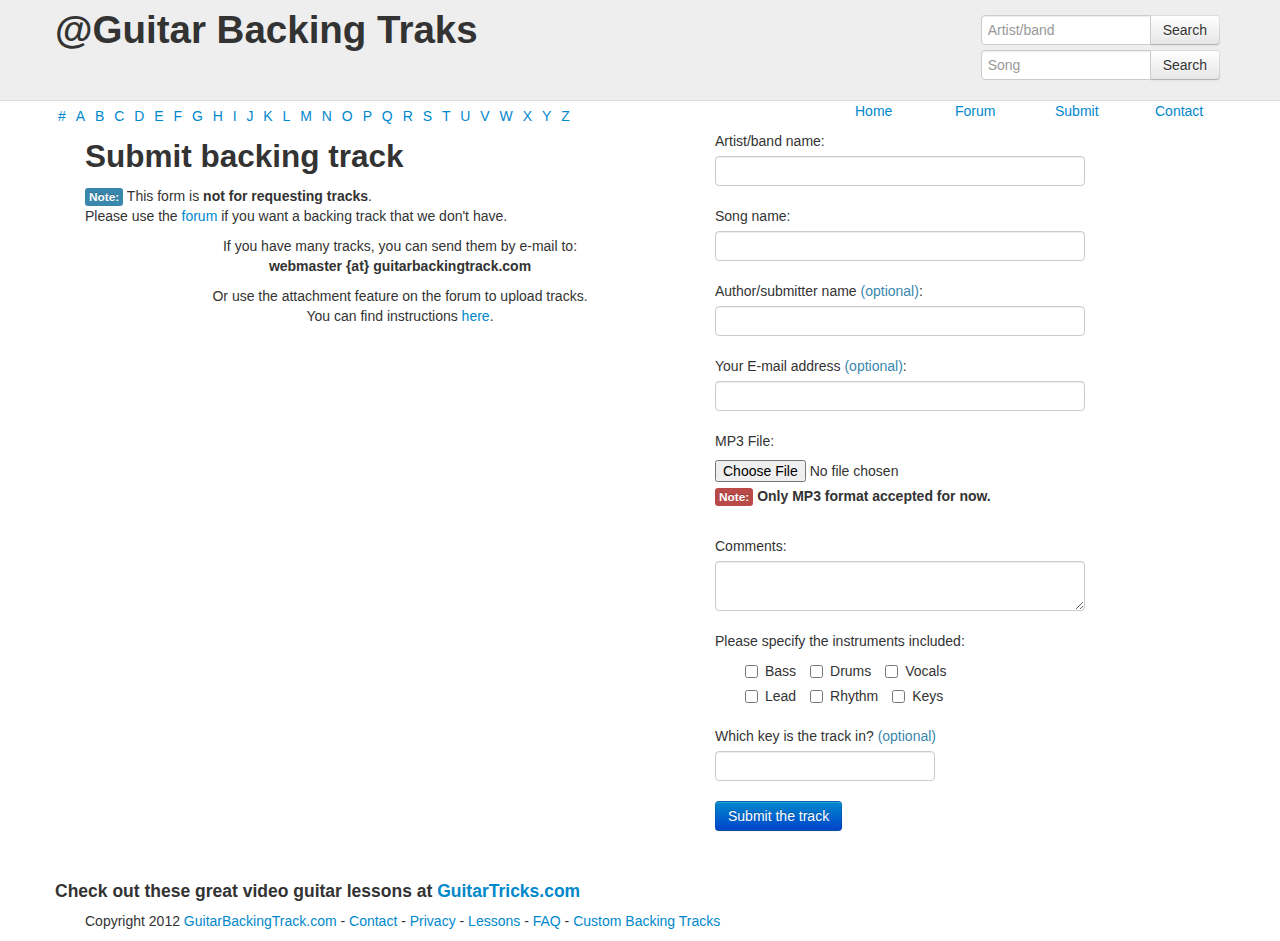
<file: submit.html>
<!DOCTYPE html>
<html>
<head>
	<title>@Submit</title>
	<meta charset="UTF-8">
	<meta name="description" content=""/>
	<meta name="keywords" content=""/>
	<meta name="author" content=""/>
	<meta name="viewport" content="width=device-width, initial-scale=1.0"/>
	<!-- bootstrap -->
	<link rel="stylesheet" type="text/css" href="css/bootstrap.css" rel="stylesheet"/>
	<link rel="stylesheet" type="text/css" href="css/bootstrap.min.css" rel="stylesheet"/>
	<link rel="stylesheet" type="text/css" href="css/bootstrap-responsive.css" rel="stylesheet"/>
	<link rel="stylesheet" type="text/css" href="css/bootstrap-responsive.min.css" rel="stylesheet"/>
	<!-- Your stuff -->
	<link rel="stylesheet" type="text/css" href="stylesheets/css.css">
  <!-- Include Sidr bundled CSS theme -->
  <link rel="stylesheet" href="stylesheets/jquery.sidr.light.css">
  <!-- Include jQuery -->
  <script type="text/javascript" src="js/jquery.js"></script>
  <!-- Include the Sidr JS -->
  <script src="js/jquery.sidr.min.js"></script>
	<style type="text/css" media="screen">
		.header{ padding-top: 10px; background-color: #eee; border-bottom: 1px solid #ddd;}
		.header h1, .header nav{ display: inline;}
		.input-append{ margin: 5px; }
		.menu-alfa a{text-decoration: none; padding: 3px;}
		nav .menu .menu-alfa{padding-top: 5px;}
		nav li{list-style: none;}
	</style>
</head>
<body>

		<!-- cabeçalho da página -->
		<header class="header">
			<div class="container">
				<h1>@Guitar Backing Traks</h1>
				<form class="form form-horizontal pull-right">
					<div class="input-append">
						<input type="text" class="span2" placeholder="Artist/band"><button type="submit" class="btn search-query">Search</button>
					</div><br>
					<div class="input-append">
						<input type="text" class="span2" placeholder="Song"><button type="submit" class="btn search-query">Search</button>
					</div>
				</form>
			</div>
		</header>

		<div class="container">

			<!-- menu de links -->
			<nav>
				<div class="menu">
				<ul class="pull-right">
					<li class="span1"><a href="index.html">Home</a></li>
					<li class="span1"><a href="">Forum</a></li>
					<li class="span1"><a href="submit.html">Submit</a></li>
					<li class="span1"><a href="contact.html">Contact</a></li>
				</ul>
				
					<div class="menu-alfa">
						<a href="list.html">#</a>
						<a href="#">A</a>
						<a href="#">B</a>
						<a href="#">C</a>
						<a href="#">D</a>
						<a href="#">E</a>
						<a href="#">F</a>
						<a href="#">G</a>
						<a href="#">H</a>
						<a href="#">I</a>
						<a href="#">J</a>
						<a href="#">K</a>
						<a href="#">L</a>
						<a href="#">M</a>
						<a href="#">N</a>
						<a href="#">O</a>
						<a href="#">P</a>
						<a href="#">Q</a>
						<a href="#">R</a>
						<a href="#">S</a>
						<a href="#">T</a>
						<a href="#">U</a>
						<a href="#">V</a>
						<a href="#">W</a>
						<a href="#">X</a>
						<a href="#">Y</a>
						<a href="#">Z</a>
					</div>
				</div>

				<!-- menus responsivos (a opção menu só ira aparecer quando a tela fica menor )-->
			    <div id="mobile-header">
			    	<div class="navbar navbar-fixed-top">
      				<div class="navbar-inner">
       					<div class="container">
       					 	<a class="brand" href="#">@Guitar Backing Traks</a>
			    				<a id="responsive-menu-button" class="btn pull-right" href="#sidr-main">Menu</a>
			    			</div>
			    		</div>
			    	</div>
			    </div>
			    <div id="navigation">
			    	<div id="sidr-remote-content">
				      <ul>
				        <li><a href="index.html">Home</a></li>
				        <li><a href="submit.html">Submit</a></li>
				        <li><a href="contact.html">Contact</a></li>
				        <li><a href="#">Forum</a></li>
				      </ul>
				      <form>
				      	<div class="input-append">
				        	<input type="text" class="pull-left" placeholder="Search...">
				        	<input type="submit" class="btn" right="search">
				        </div>
				      </form>
				    </div>
			    </div>
			    <script>
			        $('#responsive-menu-button').sidr({
			          name: 'sidr-main',
			          source: '#navigation'
			        });
			    </script>
			</nav>
				<div class="container">
					<section>
						<div class="span6">
							<h2>Submit backing track</h2>
							<p><span class="label label-info">Note:</span> This form is <strong><span>not</span> for requesting tracks</strong>.<br> Please use the <a href="#">forum</a> if you want a backing track that we don't have.</p>
							<div class="paragraph span6">
								<p class="text-center">If you have many tracks, you can send them by e-mail to:<br> 
								<strong>webmaster {at} guitarbackingtrack.com</strong></p>
							</div>
							<div class="paragraph span6">
								<p class="text-center">Or use the attachment feature on the forum to upload tracks.<br> 
								You can find instructions <a href="">here</a>.</p>
							</div>	
						</div>
						<div class="span4">
							<form class="form form-horizontal span4">
								<div class="control-group">
									<label for="inputBand">Artist/band name:</label>
									<input type="text" class="span4" id="inputBand">
								</div>
								<div class="control-group">
									<label for="inputSong">Song name:</label>
									<input type="text" class="span4" id="inputSong">
								</div>
								<div class="control-group">
									<label for="inputName">Author/submitter name <span class="text-info">(optional)</span>:</label>
									<input type="text" class="span4" id="inputName">
								</div>
								<div class="control-group">
									<label for="inputEmail">Your E-mail address <span class="text-info">(optional)</span>:</label>
									<input type="text" class="span4" id="inputEmail">
								</div>
								<div class="control-group">
									<label>MP3 File:</label>
									<input type="file" class="" id="inputFile"><br>
									<p class="text-alert"><span class="label label-important">Note:</span> <strong>Only MP3 format accepted for now.</strong></p>
								</div>
								<div class="control-group">
									<label for="textarea">Comments:</label>
									<textarea class="span4" id="textarea"></textarea>
								</div>
								<div class="control-group">
									<label>Please specify the instruments included:</label>
									<div class="span4">
										<label class="checkbox inline">
	  									<input type="checkbox" id="inlineCheckbox1" value="option1"> Bass 
										</label>
										<label class="checkbox inline">
	  									<input type="checkbox" id="inlineCheckbox1" value="option1"> Drums  
										</label>
										<label class="checkbox inline">
	  									<input type="checkbox" id="inlineCheckbox1" value="option1"> Vocals  
										</label>
									</div>
									<div class="span4">
										<label class="checkbox inline">
  										<input type="checkbox" id="inlineCheckbox1" value="option1"> Lead   
										</label>
										<label class="checkbox inline">
  										<input type="checkbox" id="inlineCheckbox1" value="option1"> Rhythm   
										</label>
										<label class="checkbox inline">
  										<input type="checkbox" id="inlineCheckbox1" value="option1"> Keys   
										</label>
									</div>
								</div>
								<div class="control-group">
									<label for="inputKey">Which key is the track in? <span class="text-info">(optional)</span></label>
									<input type="text" class="" id="inputKey">
								</div>
								<div class="control-group">
									<input type="submit" class="btn btn-primary" value="Submit the track">
								</div>
							</form>
						</div>
					</div>
				</section>
	
				<div class="pull-left">
				<div class="container">
					<p><h4>Check out these great video guitar lessons at <a href="">GuitarTricks.com</a></h4></p>
				</div>
			</div>

			<footer class="span12">
				<div class="container">
					<p>Copyright 2012 <a href="">GuitarBackingTrack.com</a> - <a href="">Contact</a> - <a href="">Privacy</a> - <a href="">Lessons</a> - <a href="">FAQ</a> - <a href="">Custom Backing Tracks</a></p
				</div>
			</footer>			
</body> 

</html>
</file>
<file: contact_arquivos/css.css>
/*css*/
#mobile-header {
    display: none;
}
#navigation{
	display: none;
}
@media only screen and (max-width: 767px){
    #mobile-header {display: block;}
    .menu, .header, .off, .tab-song{display: none;}
    #first-section span{ font-size: 18px;}
}
*{
	margin: 0;
}
.row{
	margin: auto;
}
h1{
	text-align: center;
}
#demo-content, #demoheader{
	display: none;
}
</file>
<file: stylesheets/css.css>
/*css*/
#mobile-header {
    display: none;
}
#navigation{
	display: none;
}
@media only screen and (max-width: 767px){
    #mobile-header {display: block;}
    .menu, .header, .off, .tab-song{display: none;}
    #first-section span{ font-size: 18px;}
}
*{
	margin: 0;
}
.row{
	margin: auto;
}
h1{
	text-align: center;
}
#demo-content, #demoheader{
	display: none;
}
</file>
